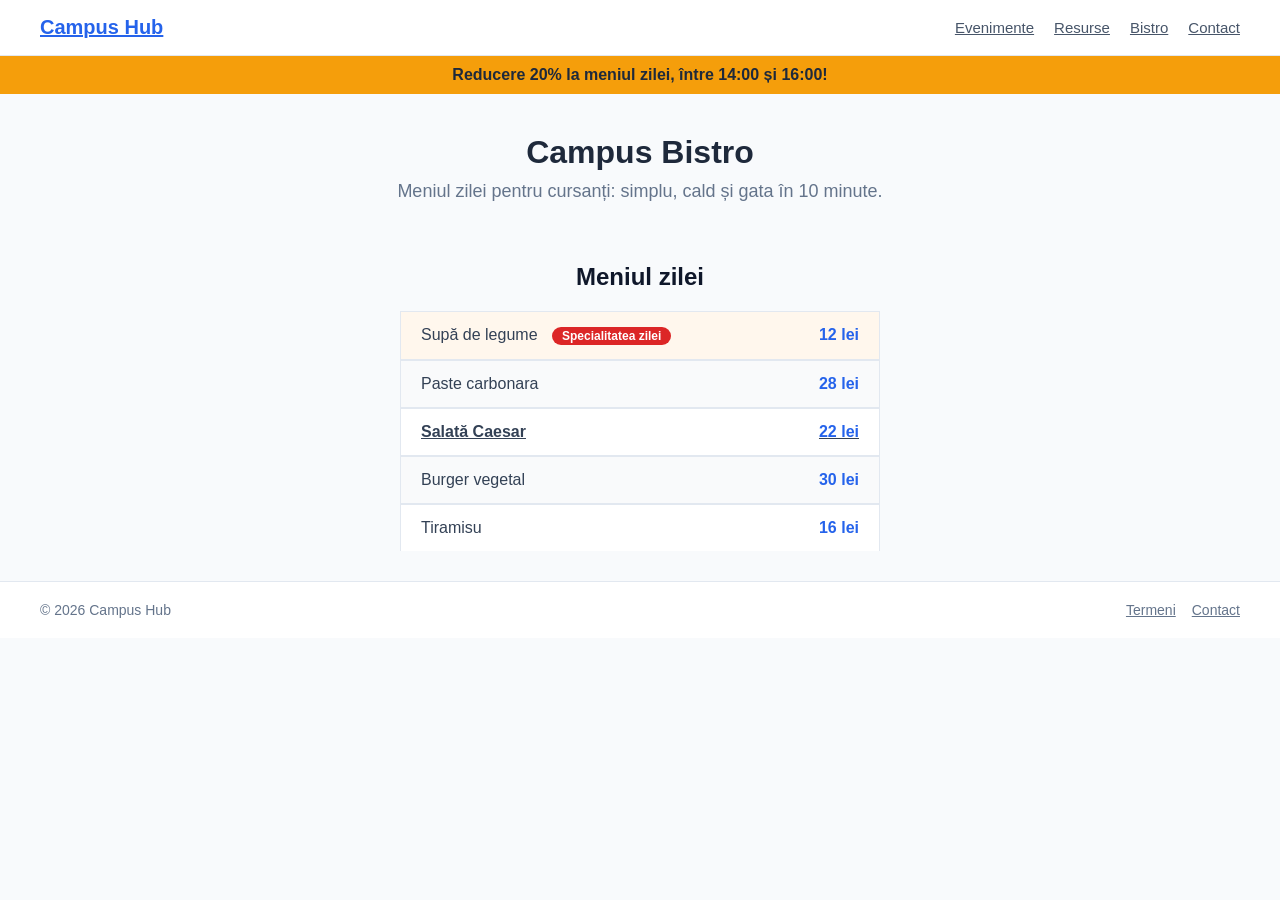
<file: campus-hub/bistro/bistro.html>
<!doctype html>
<html lang="ro">
  <head>
    <meta charset="UTF-8" />
    <meta name="viewport" content="width=device-width, initial-scale=1.0" />
    <title>Campus Bistro</title>

    <link rel="stylesheet" href="../style.css" />
    <link rel="stylesheet" href="bistro.css" />
  </head>

  <body>
    <header class="header">
      <a class="logo" href="../index.html">Campus Hub</a>

      <nav class="nav-list">
        <a href="../index.html">Evenimente</a>
        <a href="../index.html">Resurse</a>
        <a href="bistro.html">Bistro</a>
        <a href="#">Contact</a>
      </nav>
    </header>

    <!-- Exercițiul 8: decomentează bannerul de reducere -->
    <div class="announcement-banner">
      Reducere 20% la meniul zilei, între 14:00 și 16:00!
    </div>

    <section class="bistro-section">
      <h1 class="bistro-title">Campus Bistro</h1>

      <p class="bistro-subtitle">
        Meniul zilei pentru cursanți: simplu, cald și gata în 10 minute.
      </p>

      <hr class="separator" />

      <h2>Meniul zilei</h2>

      <ul class="menu-list">
        <li class="menu-item">
          <span>
            Supă de legume
            <!-- Exercițiul 7: decomentează insigna -->
            <span class="item-badge">Specialitatea zilei</span>
          </span>
          <span class="price">12 lei</span>
        </li>
        <li class="menu-item">
          <span>Paste carbonara</span>
          <span class="price">28 lei</span>
        </li>
        <li class="menu-item">
          <span>Salată Caesar</span>
          <span class="price">22 lei</span>
        </li>
        <li class="menu-item">
          <span>Burger vegetal</span>
          <span class="price">30 lei</span>
        </li>
        <li class="menu-item">
          <span>Tiramisu</span>
          <span class="price">16 lei</span>
        </li>
      </ul>
    </section>

    <footer class="footer">
      <span>© 2026 Campus Hub</span>

      <nav class="footer-links">
        <a href="#">Termeni</a>
        <a href="#">Contact</a>
      </nav>
    </footer>
  </body>
</html>
</file>
<file: campus-hub/style.css>
/* Stiluri Generale */
:root {
  --color-primary: #2563eb;
  --bg: #97b1e7;
  --text: #f9fafb;
  --row-alt: #374151;
}

body {
  font-family: "Segoe UI", Tahoma, Geneva, Verdana, sans-serif;
  color: #333333;
  background-color: #f8fafc;
  margin: 0;
  padding: 0;
}

/* Header & Navigare */
.header {
  display: flex;
  justify-content: space-between;
  align-items: center;
  background-color: #ffffff;
  padding: 16px 40px;
  border-bottom: 1px solid #e2e8f0;

  position: sticky;
  top: 0;
  z-index: 10;
}

.logo {
  font-size: 20px;
  font-weight: 700;
  color: #2563eb;
}

.nav-list {
  display: flex;
  gap: 20px;
  align-items: center;
}

.nav-list a {
  color: #475569;
  font-size: 15px;
  font-weight: 500;
}

a {
  color: #2563eb;
}

/* Secțiuni și Separatore */
section {
  padding: 30px 40px;
  display: flex;
  flex-direction: column;
  align-items: center;
}

.separator {
  border: 0;
  border-top: 1px solid #e2e8f0;
  margin: 20px 40px;
}

/* Secțiunea Hero / Principală */
.hero-section {
  background-color: #ffffff;
  border-bottom: 1px solid #e2e8f0;
}

.hero-title {
  font-size: 2rem;
  font-weight: 700;
  color: #1e293b;
  margin: 10px 0;
}

/* Diferența dintre pseudo-clasă și pseudo-element:
   - pseudo-clasa (:hover) stilizează elementul existent într-o anumită stare
     (ex. când mouse-ul este deasupra lui);
   - pseudo-elementul (::after) creează o parte nouă, virtuală, a elementului
     (ex. un emoji adăugat după text, care nu există în HTML). */

/* Pseudo-clasă: la hover se schimbă culoarea */
.hero-title:hover {
  color: #2563eb;
}

/* Pseudo-element: emoji după titlu */
.hero-title::after {
  content: " 🎓";
}

.hero-subtitle {
  font-size: 1.125rem;
  text-align: center;
  font-weight: 400;
  color: #64748b;
  margin: 0 0 20px 0;
}

.hero-img {
  width: 250px;
  max-width: 100%;
  border-radius: 12px;
  margin: 15px 0;

  top: 100px;
}

.btn-link {
  display: flex;
  align-items: center;
  justify-content: center;
  background-color: #eff6ff;
  color: #2563eb;
  padding: 10px 20px;
  border-radius: 8px;
  font-weight: 600;
  margin: 15px 0;
}

/* Liste de informații */
.resources-list li:nth-child(even) {
  background-color: #7eb1e4;
  backdrop-filter: blur(14px);
  padding: 10px 20px;
}

.info-list {
  display: flex;
  gap: 25px;
  padding: 0;
  margin: 20px 0;
}

.info-list li {
  display: flex;
  align-items: center;
  gap: 8px;
  color: #475569;
  font-weight: 500;
}

/* Formular înscriere */
.signup-form {
  display: flex;
  align-items: center;
  gap: 12px;
  background-color: #f1f5f9;
  padding: 16px 24px;
  border-radius: 10px;
  margin: 20px 0;
}

.form-label {
  display: flex;
  align-items: center;
  gap: 10px;
  font-weight: 600;
  color: #334155;
}

.form-input {
  padding: 8px 12px;
  border: 1px solid #cbd5e1;
  border-radius: 6px;
  font-size: 14px;
}

.btn-submit {
  display: flex;
  align-items: center;
  gap: 8px;
  background-color: #2563eb;
  color: #ffffff;
  border: none;
  padding: 9px 18px;
  border-radius: 6px;
  font-weight: 600;
}

/* Tabel */
.schedule-table {
  border-collapse: collapse;
  margin: 20px 0;
  width: 100%;
  max-width: 300px;
  background-color: #ffffff;
  border: 1px solid #e2e8f0;
  border-radius: 8px;
}

.schedule-table th {
  background-color: #f8fafc;
  color: #475569;
  font-weight: 600;
  padding: 12px;
  border-bottom: 1px solid #e2e8f0;
}

.schedule-table td {
  padding: 12px;
  color: #334155;
  border-bottom: 1px solid #f1f5f9;
}

/* Carduri Evenimente */
.evenimente h2,
.resources-section h2 {
  font-size: 24px;
  color: #0f172a;
  margin-bottom: 20px;
}

.card-container {
  display: flex;
  gap: 20px;
  justify-content: center;
  position: relative;
}

.card {
  background-color: #ffffff;
  border: 1px solid #e2e8f0;
  border-radius: 10px;
  padding: 20px;
  width: 200px;
  display: flex;
  flex-direction: column;
  gap: 10px;
  position: relative;
  transition: all 0.3s ease;
}

.card:hover {
  position: relative;
  top: -14px;
  box-shadow: 0 4px 9px rgba(0, 0, 0, 0.5);
}

#card-active {
  background-color: #1ef23a;
  right: 14px;
  z-index: 3;
}

@keyframes pulse {
  0%,
  100% {
    opacity: 1;
  }
  50% {
    opacity: 0.3;
  }
}

.card-nou {
  color: white;
  padding: 2px 4px;
  border-radius: 5px;
  background-color: #fc397d;

  position: absolute;
  right: -5px;
  z-index: 2;

  /* top: -5; */
}

#card-pulse {
  animation: pulse 1.5s ease 10;
}

/* In CSS transition face trecerea lina intre doua stari ale unui element, iar animation
  permite crearea de efecte mai complexe, cu mai multe stări și repetări.  */

/* .card */

.card h3 {
  margin: 0;
  font-size: 18px;
  color: #1e293b;
  display: flex;
  align-items: center;
  gap: 8px;
}

.card p {
  margin: 0;
  color: #64748b;
  font-size: 14px;
}

.data {
  color: #2563eb;
  font-weight: 700;
}

/* Secțiunea Resurse */
.resource-description {
  color: #475569;
  max-width: 600px;
  margin-bottom: 15px;
}

code {
  background-color: #e2e8f0;
  padding: 2px 6px;
  border-radius: 4px;
  font-size: 14px;
}

.resources-list {
  display: flex;
  flex-direction: column;
  gap: 10px;
  margin-bottom: 25px;
}

.resources-list li {
  color: #334155;
}

.video-embed {
  width: 100%;
  max-width: 560px;
  height: auto;
  aspect-ratio: 16 / 9;
  border-radius: 12px;
  border: 1px solid #e2e8f0;
}

/* Footer */
.footer {
  display: flex;
  justify-content: space-between;
  align-items: center;
  background-color: #ffffff;
  padding: 20px 40px;
  border-top: 1px solid #e2e8f0;
  color: #64748b;
  font-size: 14px;
}

.footer-links {
  display: flex;
  gap: 16px;
}

.footer-links a {
  color: #64748b;
  font-weight: 500;
}

.chat-wid {
  position: fixed;
  right: 50px;
  bottom: 50px;
}

/* min-width =  */
/* width = doar daca ecranul === width */
/* max-width = de la 0 pana la max */

@media (max-width: 768px) {
  .header {
    padding: 12px 20px;
  }

  .nav-list {
    gap: 12px;
  }

  section {
    padding: 24px 20px;
  }

  .hero-title {
    font-size: 1.5rem;
    text-align: center;
  }

  .info-list {
    flex-direction: column;
    align-items: flex-start;
    gap: 12px;
  }

  .signup-form {
    flex-direction: column;
    align-items: stretch;
  }

  .form-label {
    flex-direction: column;
    align-items: flex-start;
  }

  .form-input,
  .btn-submit {
    box-sizing: border-box;
    width: 100%;
  }

  .btn-submit {
    justify-content: center;
  }

  .card-container {
    flex-direction: column;
    width: 100%;
  }

  .card {
    width: 100%;
    box-sizing: border-box;
  }

  .footer {
    flex-direction: column;
    gap: 12px;
  }

  .chat-wid {
    right: 20px;
    bottom: 20px;
  }
}
</file>
<file: campus-hub/bistro/bistro.css>
/* Campus Bistro — stilurile paginii (restul vine din style.css) */

.bistro-section h2 {
  font-size: 24px;
  color: #0f172a;
  margin-bottom: 20px;
}

.bistro-title {
  font-size: 2rem;
  font-weight: 700;
  color: #1e293b;
  margin: 10px 0;
}

.bistro-subtitle {
  font-size: 1.125rem;
  color: #64748b;
  text-align: center;
  margin: 0;
}

.menu-list {
  list-style: none;
  padding: 0;
  margin: 0;
  width: 100%;
  max-width: 480px;
}

.menu-item {
  display: flex;
  justify-content: space-between;
  align-items: center;
  gap: 16px;
  background-color: #ffffff;
  border: 1px solid #e2e8f0;
  padding: 14px 20px;
  color: #334155;
}

.price {
  color: #2563eb;
  font-weight: 700;
}

/* Hover pe rânduri (specificitate mai mare, ca să meargă și peste :nth-child) */
.menu-list .menu-item:hover {
  background-color: #eff6ff;
}

/* Insigna din Exercițiul 7 */
.item-badge {
  display: inline-block;
  margin-left: 10px;
  padding: 2px 10px;
  border-radius: 999px;
  background-color: #dc2626;
  color: #ffffff;
  font-size: 12px;
  font-weight: 700;
}

/* Bannerul din Exercițiul 8 */
.announcement-banner {
  background-color: #f59e0b;
  color: #1e293b;
  text-align: center;
  font-weight: 700;
  padding: 10px 20px;
}

.nav-list a:hover {
  color: #2563eb;
}
/* ==========================================================================
   EXERCIȚIILE DE AZI. Scrii codul sub fiecare titlu, în acest fișier.
   ========================================================================== */

/* ===== Exercițiul 1 · GHIDAT · 3 min · Primul și ultimul rând =====
   CE FACI: dă primului preparat un fundal crem (#fff7ed) și scoate linia de
   jos de la ultimul preparat. Nu atingi HTML-ul.
   E GATA CÂND:
   [x] Supă de legume are fundal crem
   [ ] Tiramisu nu mai are linie sub el
   [ ] Nu ai adăugat nicio clasă în HTML
   INDICIU: două reguli noi, una cu :first-child, una cu :last-child. */

.menu-item:first-child {
  background-color: #fff7ed;
}

.menu-item:last-child {
  border-bottom: none;
}

/* ===== Exercițiul 2 · SINGUR · 3 min · Rânduri alternate =====
   CE FACI: dă rândurilor pare un fundal gri deschis (#f9fafb), iar rândului
   al 3-lea text bold și subliniat (text-decoration).
   E GATA CÂND:
   [ ] Rândurile 2 și 4 au fundal gri
   [ ] Salată Caesar e bold și subliniată
   [ ] Primul rând a rămas crem (de la Ex. 1)
   INDICIU: :nth-child(even) și :nth-child(3), lipite de paranteze. */
.menu-item:nth-child(even) {
  background-color: #f9fafb;
}

.menu-item:nth-child(3) {
  font-weight: 700;
  text-decoration: underline;
}

/* ===== Exercițiul 3 · GHIDAT · 4 min · Albastrul, scris o singură dată =====
   CE FACI: logo-ul și prețurile folosesc același albastru, #2563eb, scris
   direct în CSS. Scoate-l într-o variabilă --color-primary (în :root) și
   folosește-o în ambele locuri.
   E GATA CÂND:
   [ ] Logo-ul și prețurile folosesc var(--color-primary)
   [ ] Pagina arată la fel ca înainte
   [ ] Schimbi --color-primary în :root și se schimbă ambele locuri
   INDICIU: în :root scrii --color-primary: #2563eb; apoi la .logo și .price
   înlocuiești #2563eb cu var(--color-primary). */

.logo {
  color: var(--color-primary);
}
.price {
  color: var(--color-primary);
}

/* ===== Exercițiul 4 · SINGUR · 5 min · Tema de noapte =====
   CE FACI: pornești de la :root din Ex. 3. Adaugă --bg, --text și --row-alt,
   folosește-le la body și la rândurile pare (:nth-child(even) din Ex. 2),
   apoi pune valorile de noapte.
   E GATA CÂND:
   [ ] Pagina are fundal închis și text deschis
   [ ] Rândurile pare sunt gri închis, se citesc bine
   [ ] Schimbi valorile în :root și tema se schimbă dintr-un loc
   INDICIU: noapte = --bg #111827, --text #f9fafb, --row-alt #374151. */

/* body {
  background-color: var(--bg);
  color: var(--text);
}

.menu-item:nth-child(even) {
  background-color: var(--row-alt);
} */

/* ===== Exercițiul 5 · GHIDAT · 3 min · Rândul se schimbă lin la hover =====
   CE FACI: la hover, rândul din meniu își schimbă fundalul brusc (regula
   .menu-list .menu-item:hover de mai sus). Adaugă transition pe .menu-item
   (nu pe :hover), ca schimbarea să dureze 0.3 secunde.
   E GATA CÂND:
   [ ] Treci cu mouse-ul peste un rând: culoarea alunecă, nu sare
   [ ] Mouse-ul pleacă și culoarea revine tot lin
   [ ] transition e pe .menu-item, nu pe :hover
   INDICIU: proprietatea care se schimbă e background-color. */

.menu-item {
  transition: all 0.4s ease;
}

/* ===== Exercițiul 6 · SINGUR · 3 min · Linkurile din meniu, la fel de line =====
   CE FACI: linkurile din meniu (.nav-list a) să devină albastre (#2563eb) la
   hover, iar schimbarea să dureze 0.3 secunde, lin la intrare și la ieșire.
   E GATA CÂND:
   [ ] Treci cu mouse-ul peste un link: culoarea alunecă spre albastru
   [ ] Mouse-ul pleacă și culoarea revine lin
   [ ] transition e pe .nav-list a, nu pe :hover
   INDICIU: două reguli: .nav-list a (cu transition) și .nav-list a:hover. */

.nav-list a {
  transition: color 0.3s ease;
}

/* ===== Exercițiul 7 · GHIDAT · 5 min · Insigna „Specialitatea zilei” pulsează =====
   CE FACI: decomentează insigna în bistro.html. Creează animația pulse cu
   @keyframes: insigna începe complet vizibilă, se estompează la mijloc și
   revine. Apoi atașează animația pe .item-badge.
   E GATA CÂND:
   [ ] Insigna pulsează singură, fără mouse
   [ ] Pulsul se repetă la nesfârșit
   [ ] Numele din animation e același cu cel din @keyframes
   INDICIU: 0%, 50% și 100% cu opacity (1 = vizibil, 0.3 = estompat), apoi
   animation: pulse 1.5s ease infinite; pe .item-badge. */

@keyframes pulse {
  0%,
  100% {
    opacity: 1;
  }
  50% {
    opacity: 0.3;
  }
}

.item-badge {
  animation: pulse 1.5s ease 10;
}

/* ===== Exercițiul 8 · SINGUR · 5 min · Bannerul își schimbă culoarea =====
   CE FACI: decomentează bannerul în bistro.html. Fă-l să treacă lin de la
   galben la portocaliu și înapoi, singur, la nesfârșit.
   E GATA CÂND:
   [ ] Bannerul își schimbă culoarea singur, fără mouse
   [ ] La 100% revine la galbenul de la 0% (#f59e0b)
   [ ] Numele din animation e același cu cel din @keyframes
   INDICIU: același tipar ca la insignă, dar schimbi background-color:
   #f59e0b → #ea580c → #f59e0b, cu animation: nume 3s ease infinite; */

@keyframes colorChange {
  0%,
  100% {
    background-color: #f59e0b;
  }
  50% {
    background-color: #ea580c;
  }
}

.announcement-banner {
  animation: colorChange 3s ease infinite;
}
</file>
